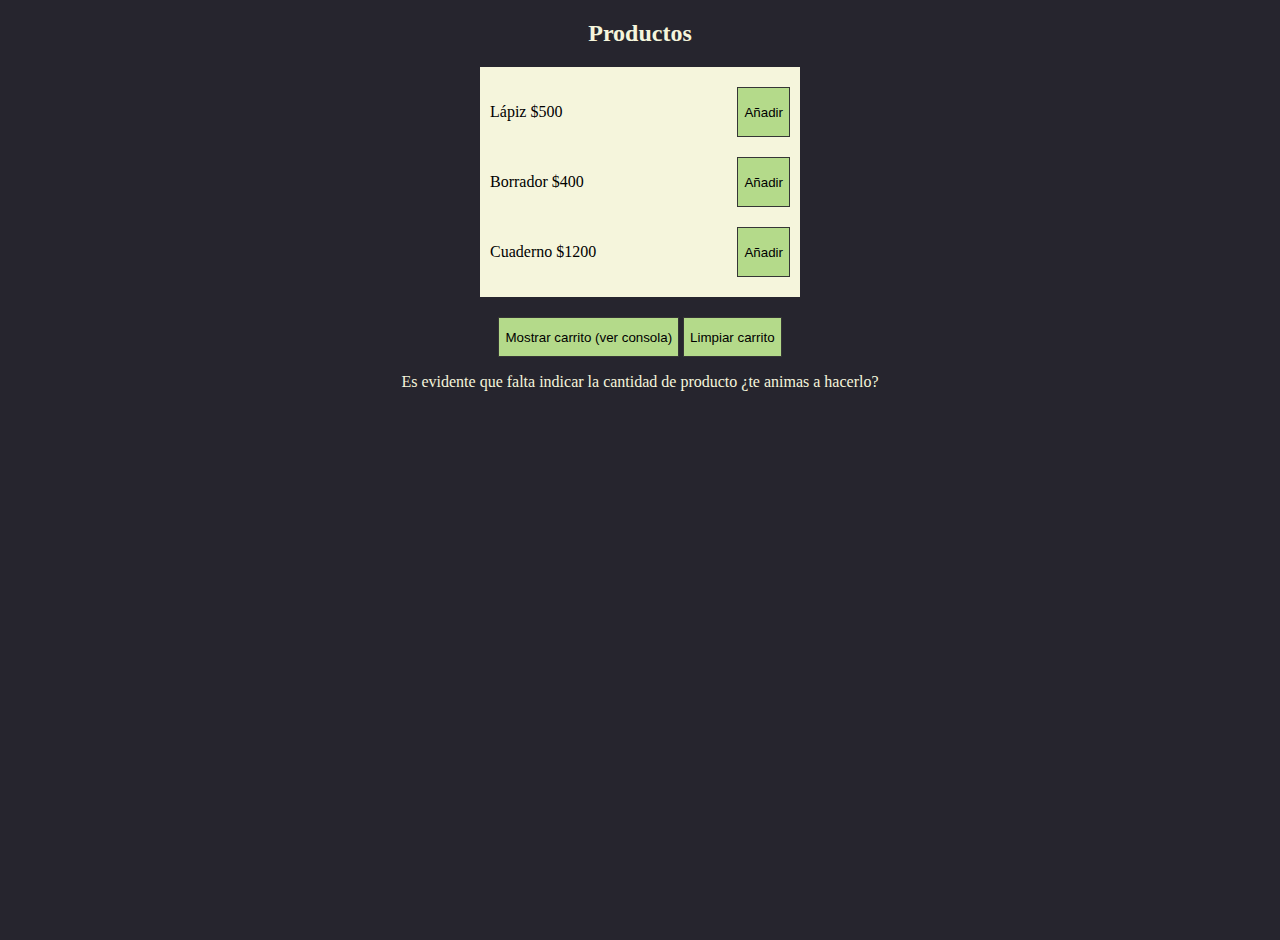
<file: CarritoDeCompras/index.html>
<!DOCTYPE html>
<html lang="en">
  <head>
    <meta charset="UTF-8" />
    <meta name="viewport" content="width=device-width, initial-scale=1.0" />
    <title>Carrito de Compras</title>
    <link rel="stylesheet" href="styles.css" />
  </head>
  <body>
    <main>
      <article>
        <h2>Productos</h2>
        <div class="products"></div>
        <div class="cart-options">
          <button class="view-cart" type="button" onclick="viewCart();">
            Mostrar carrito (ver consola)
          </button>
          <button class="clean-cart" type="button" onclick="cleanCart();">
            Limpiar carrito
          </button>
        </div>
        <p class="note">
          Es evidente que falta indicar la cantidad de producto ¿te animas a
          hacerlo?
        </p>
      </article>
    </main>
    <script src="script.js"></script>
  </body>
</html>
</file>
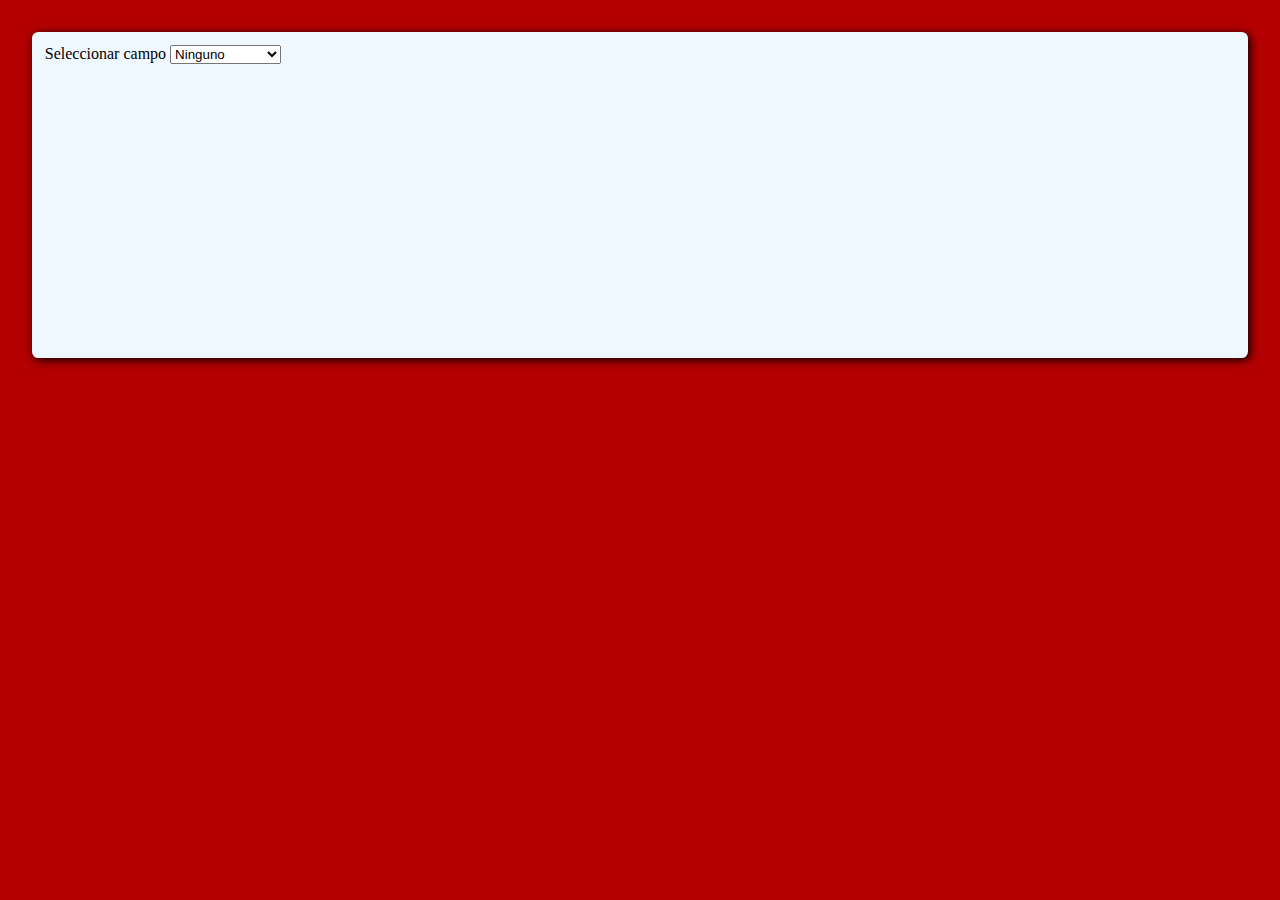
<file: arreglos/reduce3/index.html>
<!DOCTYPE html>
<html lang="en">

<head>
    <meta charset="UTF-8">
    <meta name="viewport" content="width=device-width, initial-scale=1.0">
    <title>Reduce</title>
    <link rel="stylesheet" href="https://necolas.github.io/normalize.css/8.0.1/normalize.css">
    <link rel="stylesheet" href="estilos.css">
</head>

<body>
    <div class="contenedor-principal">
        <div class="contenedor-selector">
            <label for="selCampos">Seleccionar campo</label>
            <select id="selCampos">
                <option value="">Ninguno</option>
            </select>
        </div>
        <div>
            <table id="tblAgrupada">
                <thead></thead>
                <tbody></tbody>
            </table>
        </div>
    </div>
    <script src="reduce.js"></script>
</body>

</html>
</file>
<file: CarritoDeCompras/styles.css>
html,
body {
  margin: 0;
}

main {
  padding: 20px;
  background-color: rgb(38, 37, 46);
  margin: 0 auto;
  height: 100vh;
}

h2 {
  color: rgb(245, 245, 220);
  margin: 0 0 20px;
}

article {
  display: flex;
  flex-direction: column;
  align-items: center;
}

.products {
  display: flex;
  background-color: rgb(245, 245, 220);
  flex-direction: column;
  padding: 10px;
  width: 300px;
  margin-bottom: 20px;
}

.product {
  display: flex;
  flex-direction: row;
  margin: 10px 0;
  justify-content: space-between;
}

.note {
  color: rgb(245, 245, 220);
}

button {
  background-color: rgb(180, 218, 138);
  min-height: 40px;
  padding: 6px;
  border: 1px solid rgb(53, 53, 53);
}
</file>
<file: arreglos/reduce3/estilos.css>
body {
  background-color: rgb(180, 0, 0);
  margin: 0px;
  padding: 2em;
  size: 1em;
  align-content: center;
  justify-content: center;
}

.contenedor-principal {
  background-color: aliceblue;
  border-radius: 0.4em;
  box-shadow: #000000 2px 2px 10px 0px;
  padding: 0.8em;
  min-height: 300px;
  min-width: 300px;
}

.contenedor-selector {
  margin-bottom: 10px;
}

#tblAgrupada {
  border-collapse: collapse;
}

#tblAgrupada th,
#tblAgrupada td {
  border: 1px solid #000;
  padding: 6px;
}

#tblAgrupada th {
  background-color: rgb(212, 97, 97);
}

#tblAgrupada td {
  background-color: #fff;
}

#tblAgrupada td.grupo {
  background-color: cadetblue;
}
</file>
